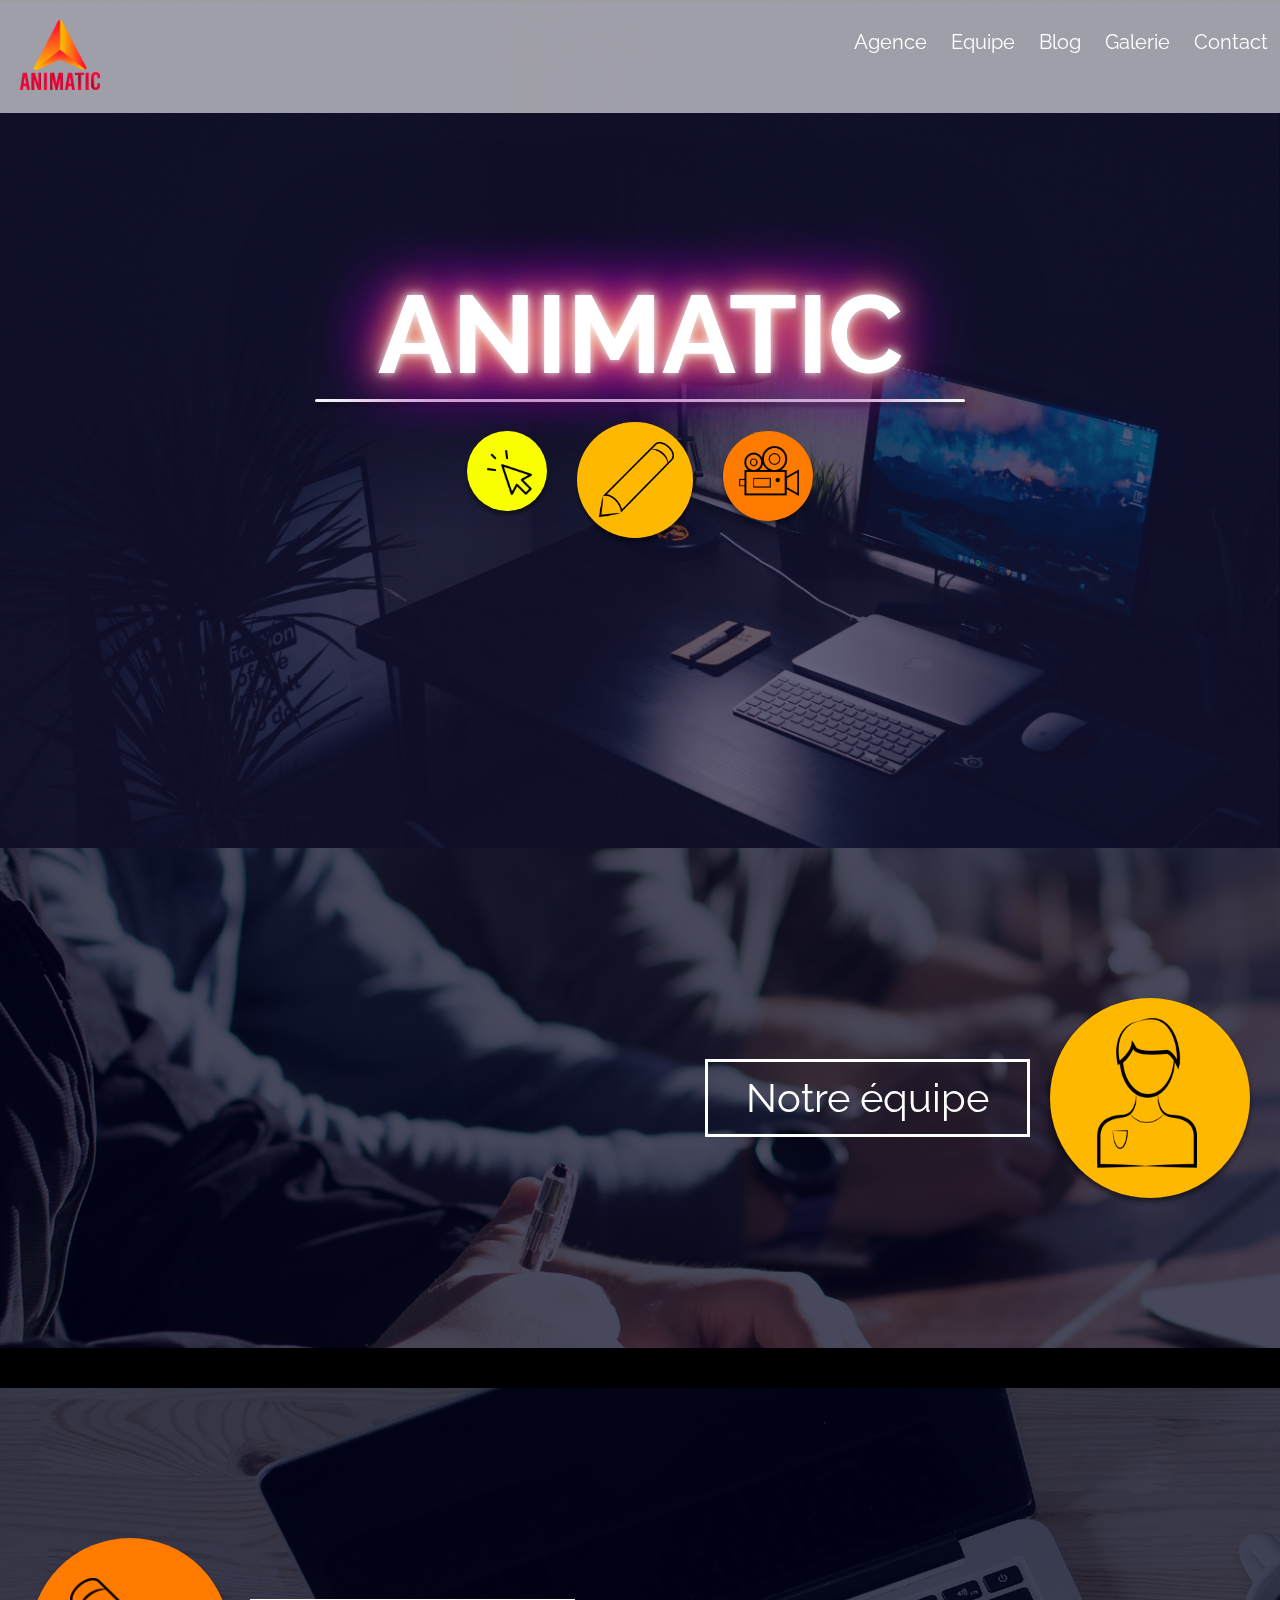
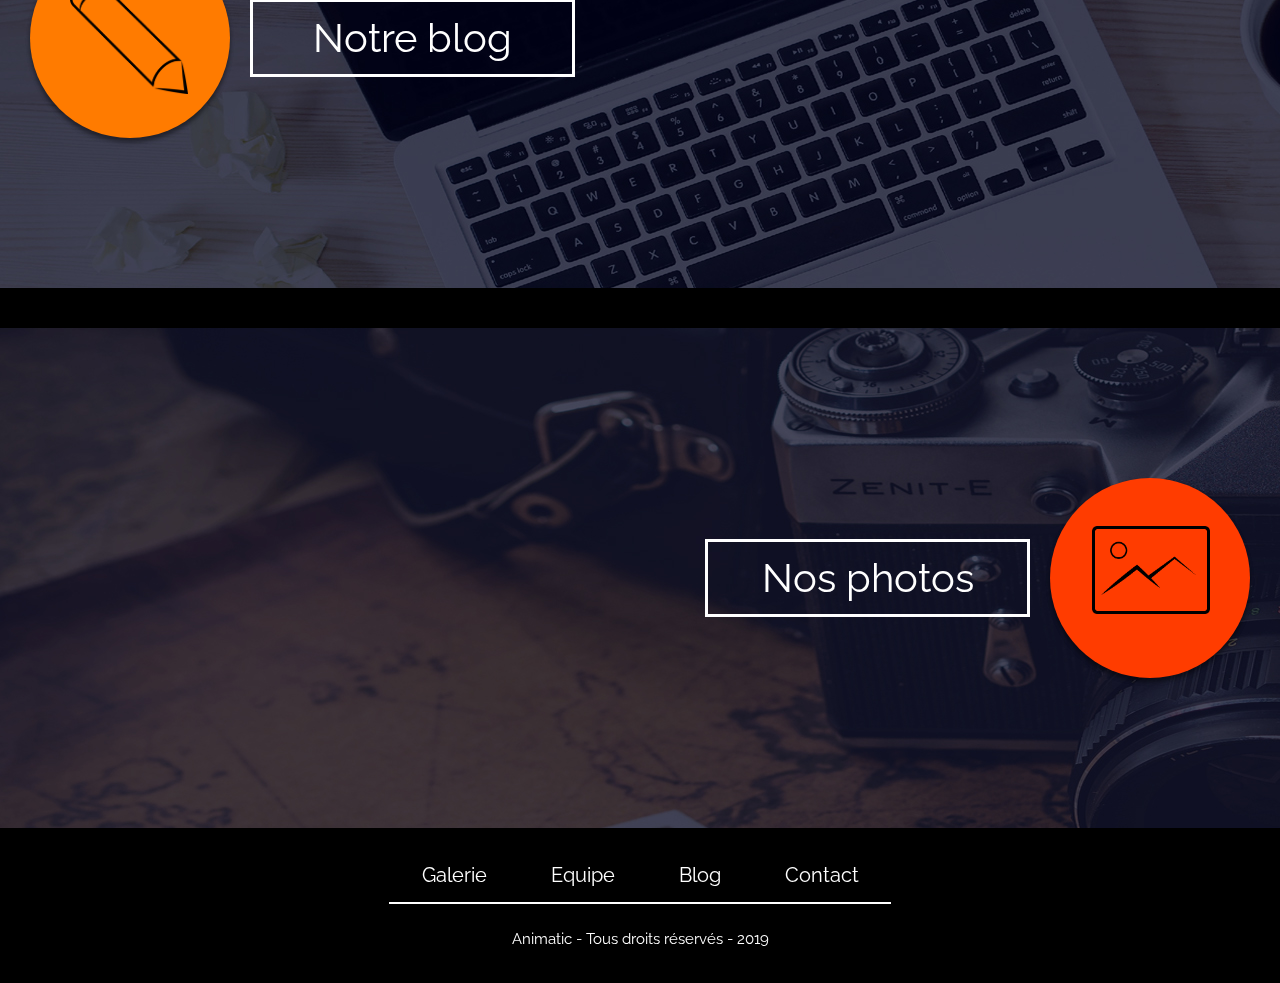
<file: index.html>
<!DOCTYPE html>
<html lang="fr">
<head>
	<meta charset="utf-8">
	<title>Animatic</title>
	<link href="https://fonts.googleapis.com/css?family=Raleway" rel="stylesheet">
	<link rel="stylesheet" type="text/css" href="styles/style_accueil.css">
	<link rel="icon" type="image/png" href="img/favicon.png" /> 
</head>

<body>
	
	<header>
		
		<div class="flexmenu espace"> 
			<!-- LOGO  -->
			<a href="index.html">
				<div class="logo">
					<img src="img/logo1.png" class="logo1">
				</div>
			</a>
			
			<!-- MENU-->
			<div class="menu">
				<a href="pages/Contact.html" class="neon">Contact</a>
				<a href="pages/Galerie.html"  class="neon">Galerie</a>
				<a href="pages/Blog.html" class="neon">Blog</a> 
				<a href="pages/Equipe.html" class="neon">Equipe</a>
				<a href="pages/Accueil.html" class="neon">Agence</a>
			</div> 
		</div>
		
	</header>
	
	
	<img src="img/testoff.jpg" class="superbg">
	
	
	
	<!-- PARTIE 1 -->
	<div class="animatic blink">ANIMATIC</div>
	<div class="ligne shadow"></div>
	
	<div class="flex">
		
		<a href="pages/Equipe.html">
			<div class="ellipse1 couleurlight shadow neonbox">
				<img src="img/cursor.png" class="cursor">
			</div>
		</a>
		
		<a href="pages/Blog.html">
			<div class="ellipse2 couleurmedium1 shadow neonbox">
				<img src="img/pen.png" class="pen ">
			</div>
		</a>
		
		<a href="pages/Galerie.html">
			
			<div class="ellipse3 couleurmedium2 shadow neonbox">
				<img src="img/video-camera.png" class="camera">
			</div>
		</a>
		
	</div>
	
	
	<!-- PARTIE 2 -->
	
	<!-- AGENCE -->
	
	
	<!-- EQUIPE -->
	<div class="team">
		<div class="flexBoitesGauche">
			
			<div class="cadreEquipe equipe">
				<a href="pages/Equipe.html">Notre équipe</a>
			</div>
			
			<div class="ellipseEquipe couleurmedium1 shadow">
				<img src="img/user.png" class="man">
			</div>	
		</div>
	</div>
	
	<!-- BLOG -->
	
	<div class="blogpic">
		<div class="flexBoitesDroite">
			
			<div class="ellipseBlog couleurmedium2 shadow">
				<img src="img/pen1.png" class="ecrit">
			</div> 
			
			<div class="cadreBlog blog">
				<a href="pages/Blog.html">Notre blog</a>
			</div>
			
		</div>
	</div>
	
	
	
	<!-- GALERIE -->
	<div class="pic">
		<div class="flexBoitesGauche">
			
			<div class="cadreGalerie galerie">
				<a href="pages/Galerie.html">Nos photos</a>
			</div>
			
			<div class="ellipseGalerie couleurdark shadow">
				<img src="img/photo.png" class="photo">
			</div>
			
		</div>
	</div>
	
	<footer>
		<a href="pages/Galerie.html">Galerie</a>
		<a href="pages/Equipe.html">Equipe</a>
		<a href="pages/Blog.html">Blog</a>
		<a href="pages/Contact.html">Contact</a>
		<hr>
		<br>
		Animatic - Tous droits réservés - 2019
	</footer>
	
</body>
</html>
</file>
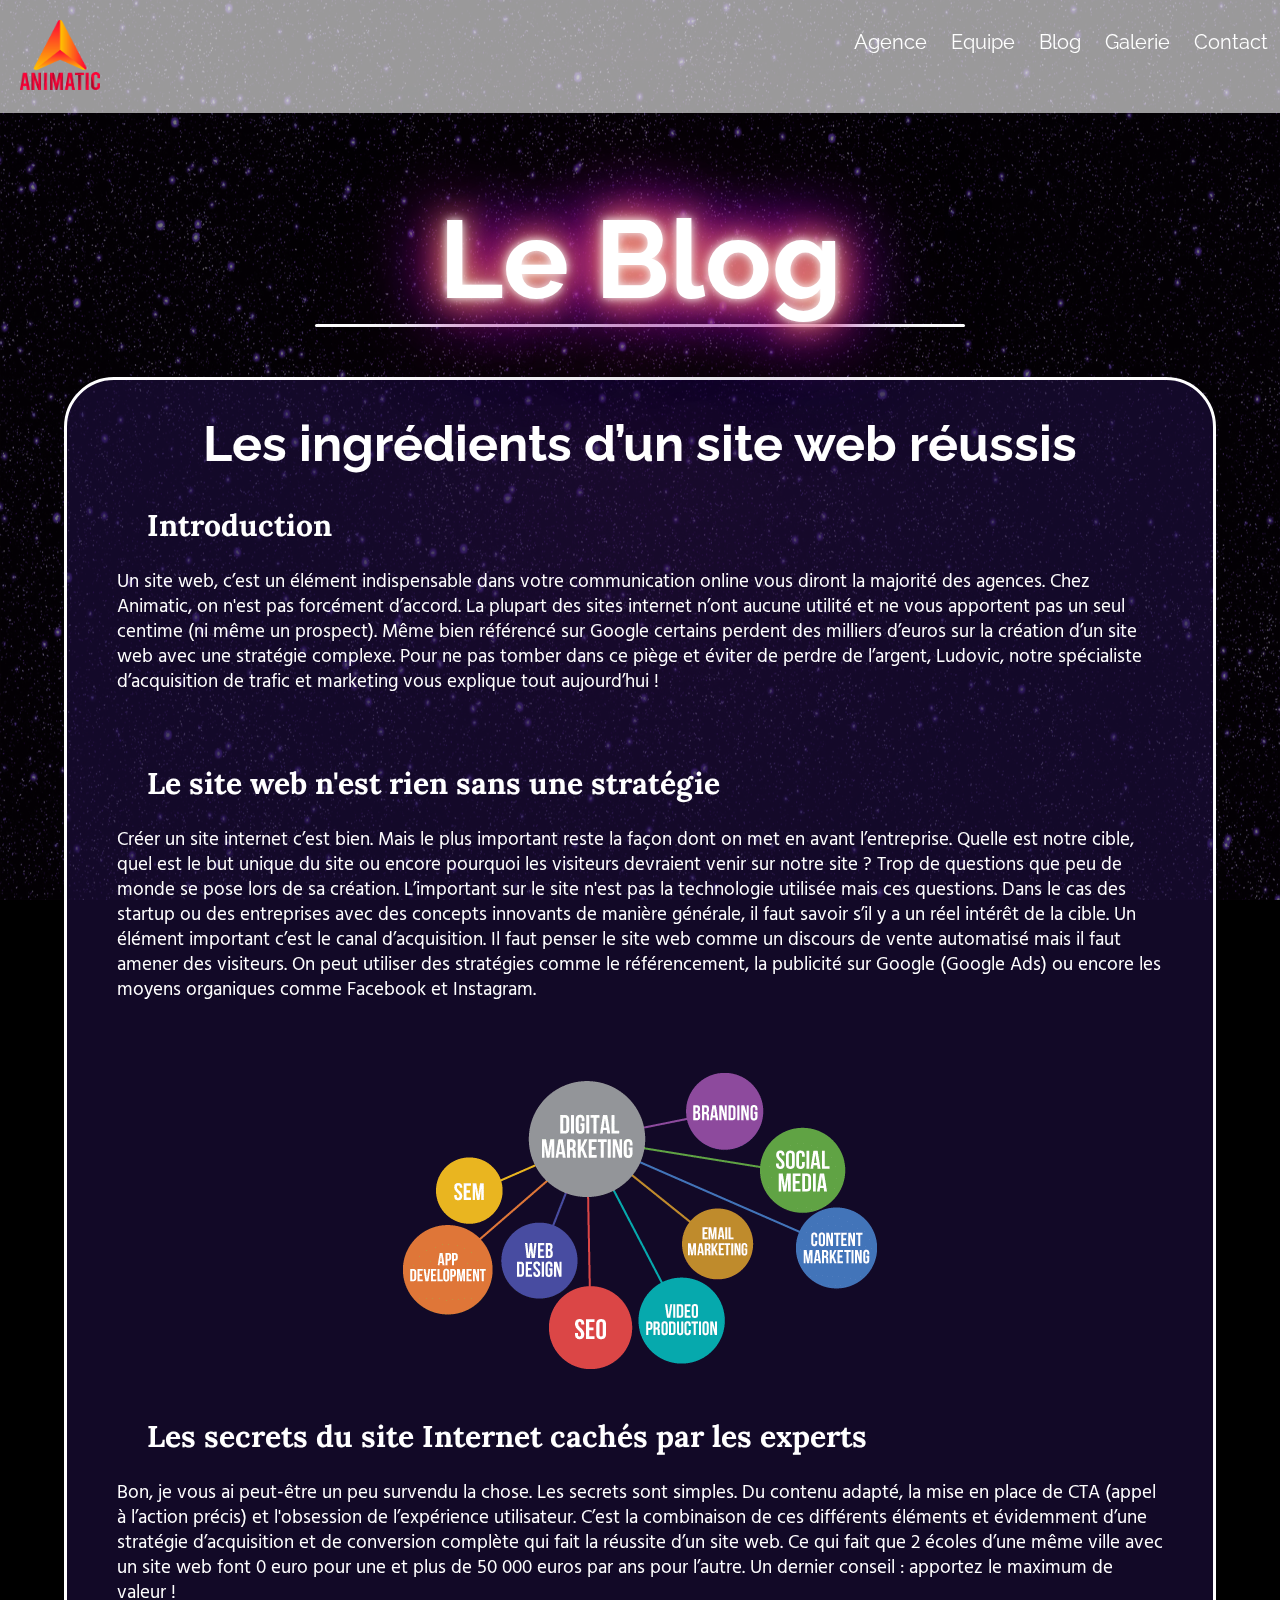
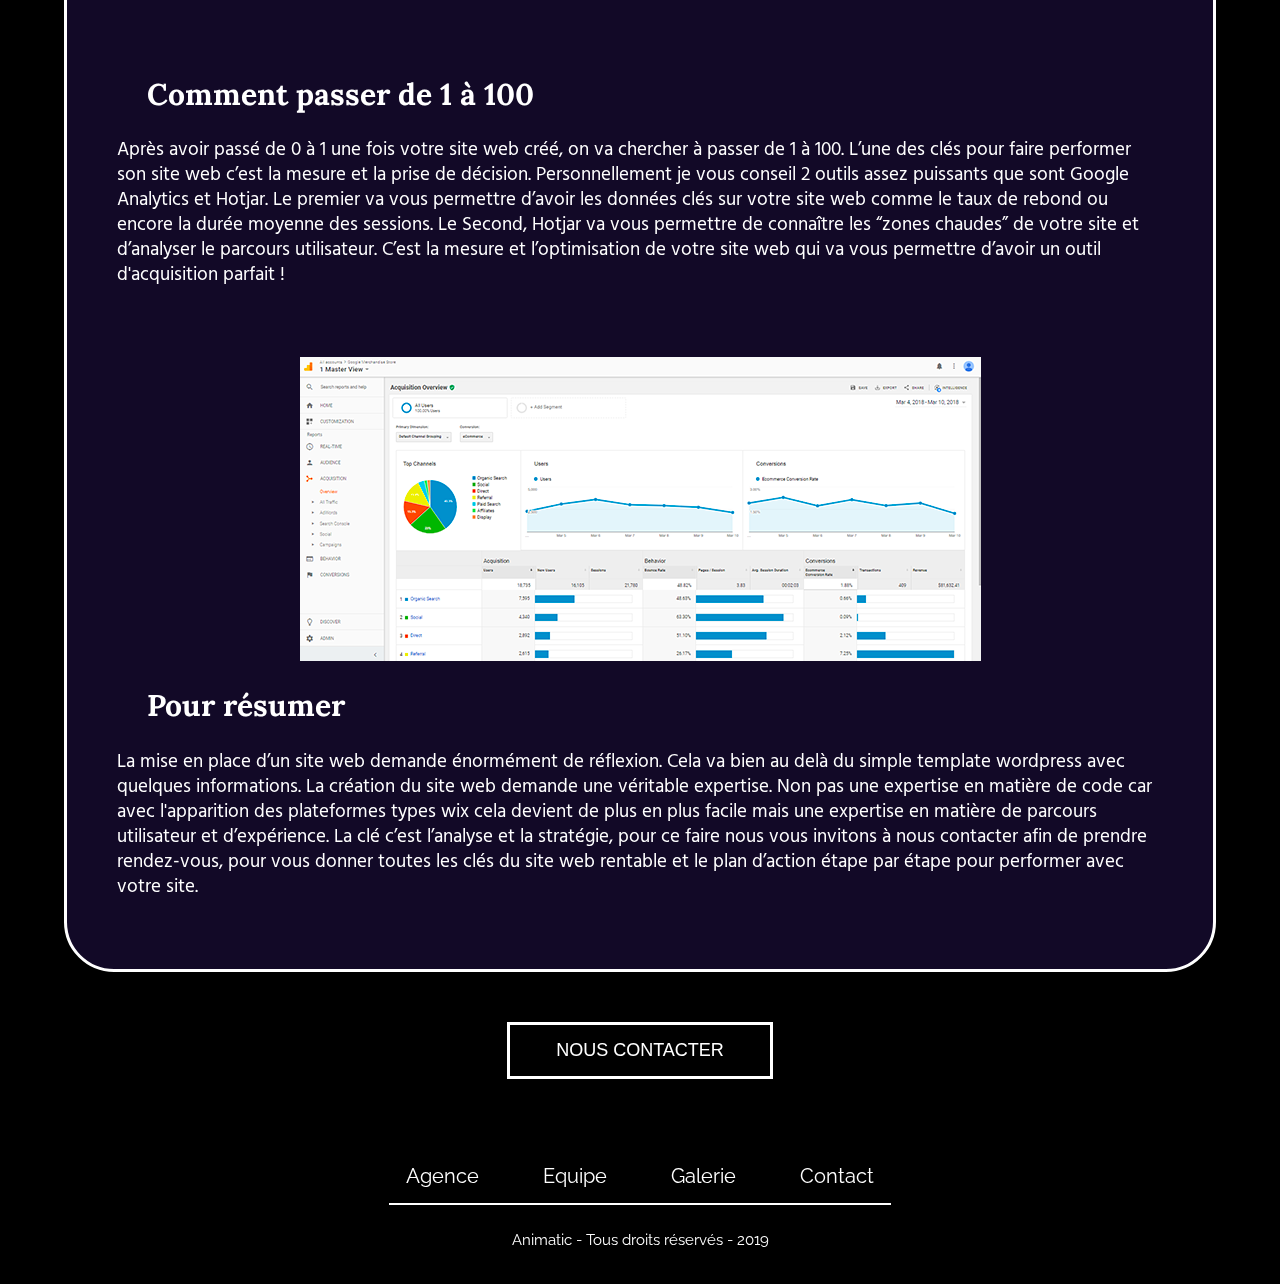
<file: pages/Blog.html>
<!DOCTYPE html>
<html lang="fr">
<head>
	<meta charset="utf-8">
	<link href="https://fonts.googleapis.com/css?family=Raleway" rel="stylesheet">
	<link href="https://fonts.googleapis.com/css?family=Lora" rel="stylesheet">
	<link href="https://fonts.googleapis.com/css?family=Hind+Madurai" rel="stylesheet">
	<link rel="stylesheet" type="text/css" href="../styles/style_blog.css">
	<link rel="icon" type="image/png" href="../img/favicon.png" />
	<title>Blog</title>
</head>

<body>
	
	<header>
		<div class="flexmenu espace"> 
			<!-- LOGO  -->
			<a href="../index.html">
				<div class="logo">
					<img src="../img/logo1.png" class="logo1">
				</div>
			</a>		
			
			<!-- MENU-->
			<div class="menu">
				<a href="Contact.html" class="neon">Contact</a>
				<a href="Galerie.html"  class="neon">Galerie</a>
				<a href="Blog.html" class="neon">Blog</a> 
				<a href="Equipe.html" class="neon">Equipe</a>
				<a href="../index.html" class="neon">Agence</a>
			</div> 
		</div>
		
	</header>
	
	
	<img src="../img/fondetoile.png" class="superbg">
	
	<div class="leblog blink">Le Blog</div>
	<div class="ligne shadow"></div>
	
	<div class="article">
		
		<h1>Les ingrédients d’un site web réussis</h1>
		
		<h2>Introduction</h2>
		
		<p>Un site web, c’est un élément indispensable dans votre communication online vous diront la majorité des agences. Chez Animatic, on n'est pas forcément d’accord. La plupart des sites internet n’ont aucune utilité et ne vous apportent pas un seul centime (ni même un prospect). Même bien référencé sur Google certains perdent des milliers d’euros sur la création d’un site web avec une stratégie complexe. Pour ne pas tomber dans ce piège et éviter de perdre de l’argent,  Ludovic, notre spécialiste d’acquisition de trafic et marketing vous explique tout aujourd’hui !</p>
		
		<h2>Le site web n'est rien sans une stratégie</h2>
		
		<p>Créer un site internet c’est bien. Mais le plus important reste la façon dont on met en avant l’entreprise. Quelle est notre cible, quel est le but unique du site ou encore pourquoi les visiteurs devraient venir sur notre site ? Trop de questions que peu de monde se pose lors de sa création. L’important sur le site n'est pas la technologie utilisée mais ces questions.
			Dans le cas des startup ou des entreprises avec des concepts innovants de manière générale, il faut savoir s’il y a un réel intérêt de la cible. 
			Un élément important c’est le canal d’acquisition. Il faut penser le site web comme un discours de vente automatisé mais il faut amener des visiteurs. On peut utiliser des stratégies comme le référencement, la publicité sur Google (Google Ads) ou encore les moyens organiques comme Facebook et Instagram.
		</p>
			
			<img src="../img/acquisition.png"class="imgarticle">
			<br>
			<h2>Les secrets du site Internet cachés par les experts</h2>
			
			<p>Bon, je vous ai peut-être un peu survendu la chose. Les secrets sont simples. Du contenu adapté, la mise en place de CTA (appel à l’action précis) et l'obsession de l’expérience utilisateur. C’est la combinaison de ces différents éléments et évidemment d’une stratégie d’acquisition et de conversion complète qui fait la réussite d’un site web. Ce qui fait que 2 écoles d’une même ville avec un site web font 0 euro pour une et plus de 50 000 euros par ans pour l’autre. Un dernier conseil : apportez le maximum de valeur !
			</p>
			
			<h2>Comment passer de 1 à 100</h2>
			
			<p>Après avoir passé de 0 à 1 une fois votre site web créé, on va chercher à passer de 1 à 100. L’une des clés pour faire performer son site web c’est la mesure et la prise de décision. Personnellement je vous conseil 2 outils assez puissants que sont Google Analytics et Hotjar. Le premier va vous permettre d’avoir les données clés sur votre site web comme le taux de rebond ou encore la durée moyenne des sessions. Le Second, Hotjar va vous permettre de connaître les “zones chaudes” de votre site et d’analyser le parcours utilisateur. C’est la mesure et l’optimisation de votre site web qui va vous permettre d’avoir un outil d'acquisition parfait !</p>
			
			<img src="../img/googleanalytics.png"class="imgarticle">
			
			<h2>Pour résumer</h2>
			
			<p>La mise en place d’un site web demande énormément de réflexion. Cela va bien au delà du simple template wordpress avec quelques informations. La création du site web demande une véritable expertise. Non pas une expertise en matière de code car avec l'apparition des plateformes types wix cela devient de plus en plus facile mais une expertise en matière de parcours utilisateur et d’expérience. La clé c’est l’analyse et la stratégie, pour ce faire nous vous invitons à nous contacter afin de prendre rendez-vous, pour vous donner toutes les clés du site web rentable et le plan d’action étape par étape pour performer avec votre site.
			</p>
			
		</div>
		
		
		<div class="contact fin">
			<a href="Contact.html">NOUS CONTACTER</a>
		</div>
		
		<footer>
			<a href="../index.html">Agence</a>
			<a href="Equipe.html">Equipe</a>
			<a href="Galerie.html">Galerie</a>
			<a href="Contact.html">Contact</a>
			<hr>
			<br>
			Animatic - Tous droits réservés - 2019
		</footer>
		
	</body>
	</html>
</file>
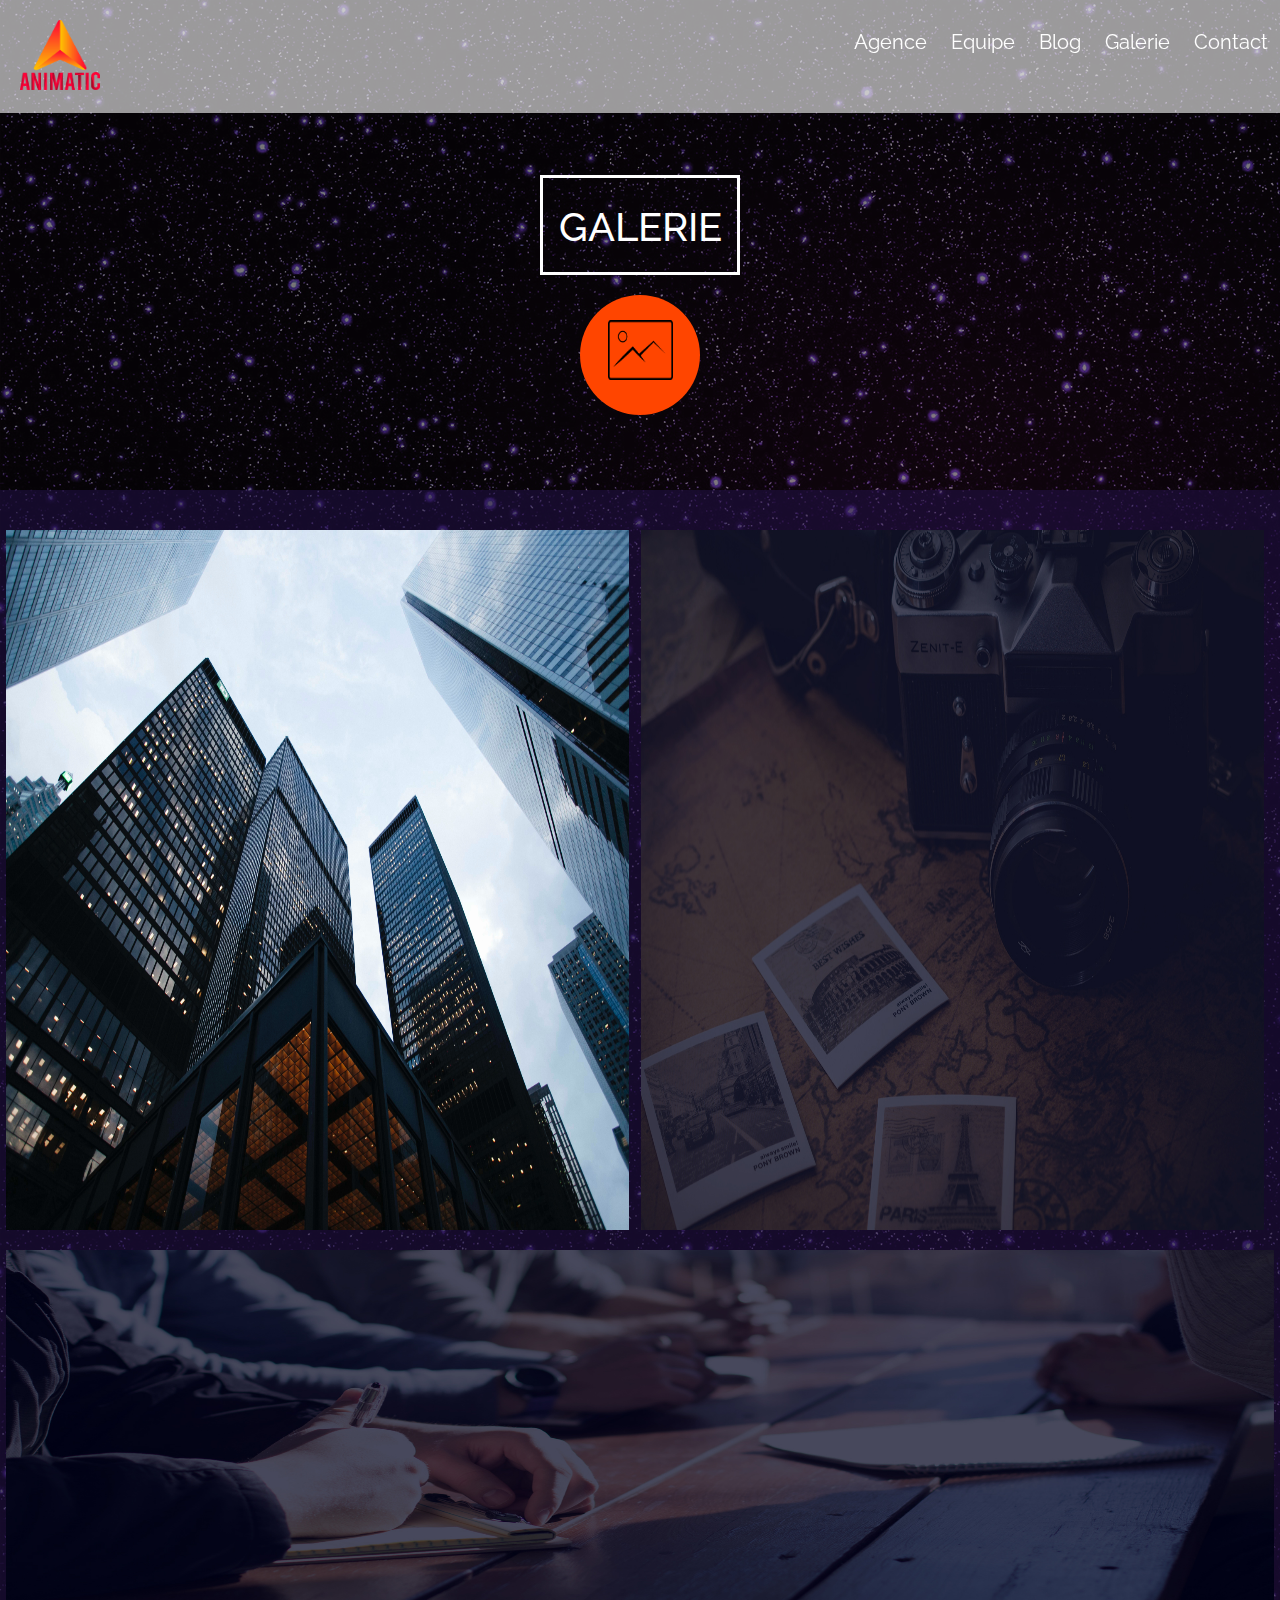
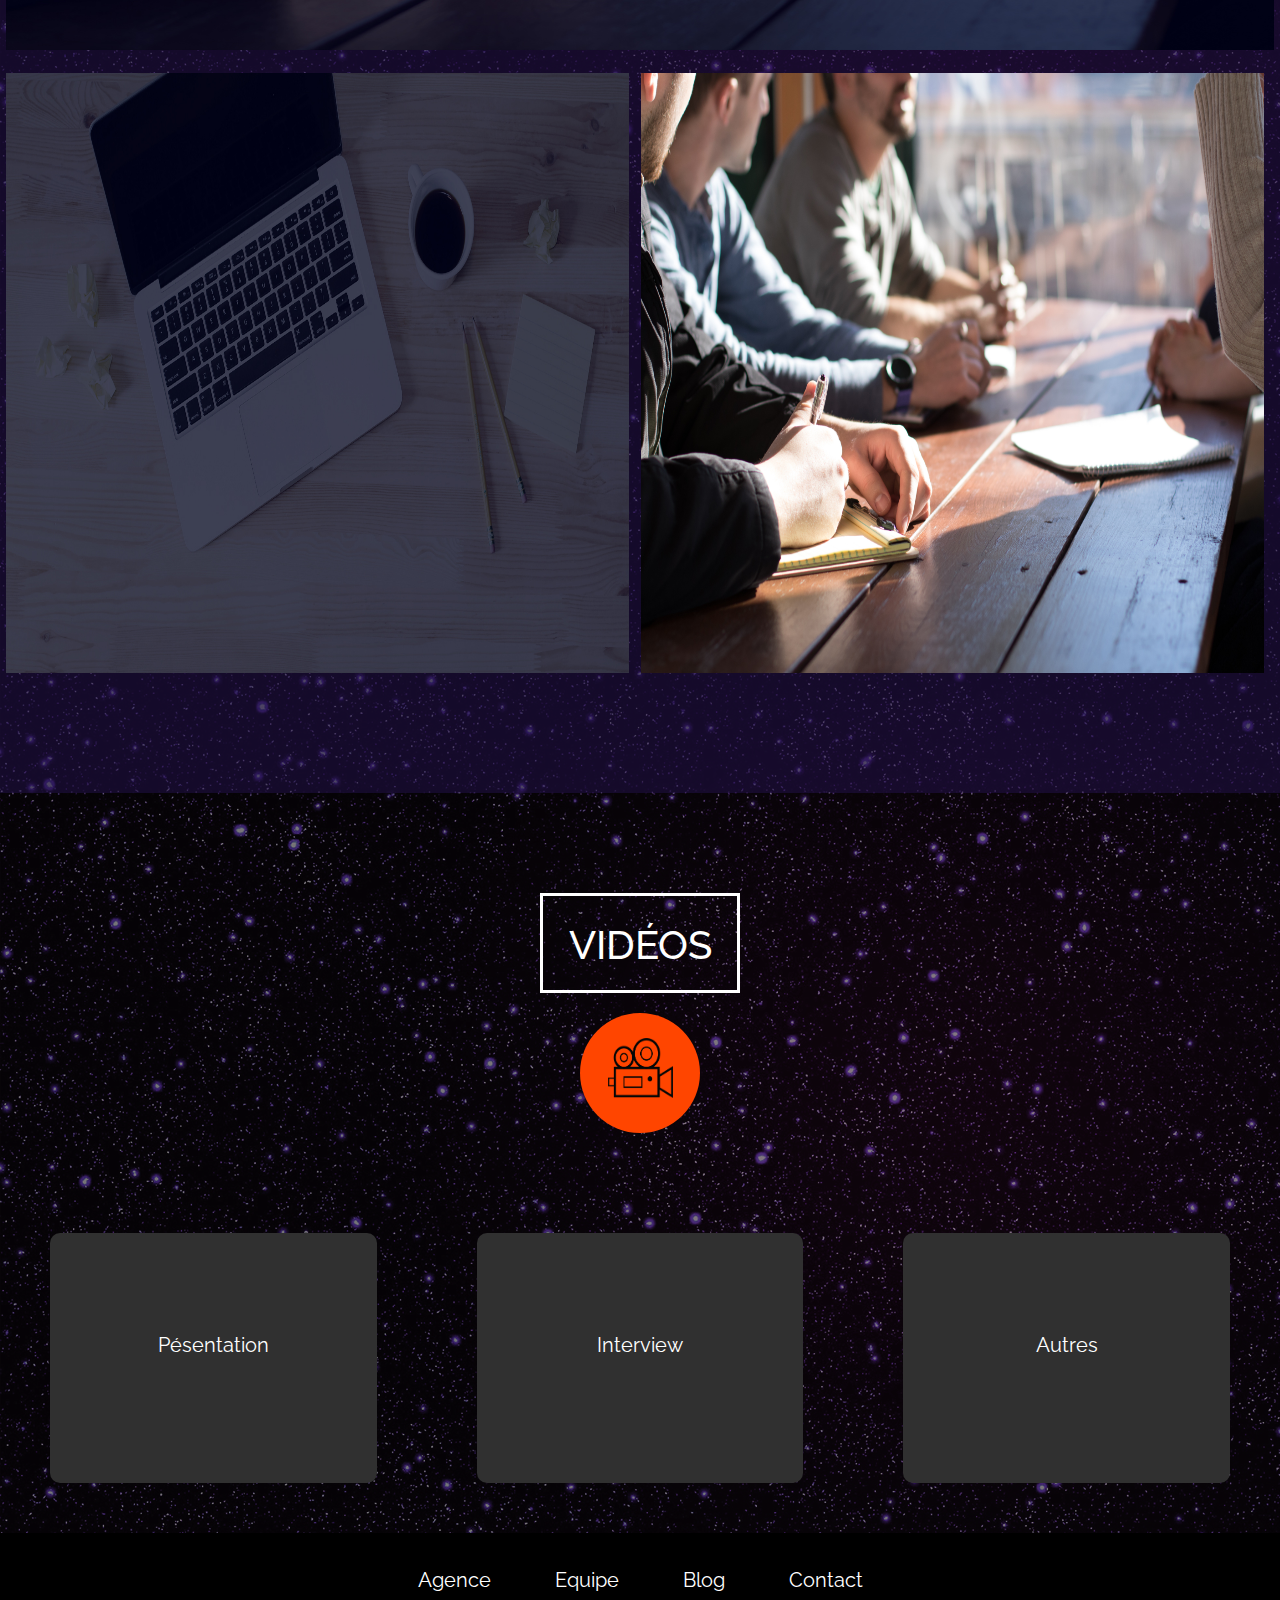
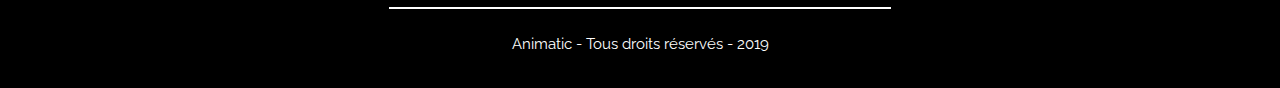
<file: pages/Galerie.html>
<!DOCTYPE html>
<html lang="fr">
<head>
    <meta charset="utf-8">
    <link href="https://fonts.googleapis.com/css?family=Raleway" rel="stylesheet">
    <link rel="stylesheet" type="text/css" href="../styles/style_galerie.css">
    <link rel="icon" type="image/png" href="../img/favicon.png" />
    <title>Galerie</title>
</head>

<body>
    
    <header>
        
        <div class="flexmenu espace"> 
            <!-- LOGO  -->
            <a href="../index.html">
                <div class="logo">
                    <img src="../img/logo1.png" class="logo1">
                </div>
            </a>
            
            <!-- MENU-->
            <div class="menu">
                <a href="Contact.html" class="neon">Contact</a>
                <a href="Galerie.html"  class="neon">Galerie</a>
                <a href="Blog.html" class="neon">Blog</a> 
                <a href="Equipe.html" class="neon">Equipe</a>
                <a href="../index.html" class="neon">Agence</a>
            </div> 
        </div>
        
    </header>
    
    <div class="galerie">
        <div class="texte">
            <p>GALERIE</p>
        </div>
        
        <div class="ellipse1 couleurlight">
            <img src="../img/photo.png" class="picture">
        </div>
        
    </div>
    
    
    <div class="fond">
        
        <div class="img">
            <img src="../img/p.jpg" height="700px" width="49%">
            <img src="../img/pic.jpg" height="700px" width="49%">
        </div>
        
        <img src="../img/team.jpg" height="400px" width="99%">
        
        <div class="img">
            <img src="../img/blog.jpg" height="600px" width="49%">
            <img src="../img/j.jpg" height="600px" width="49%">
        </div>
        
    </div>
    
    <div class="video">
        
        <div class="texte">
            <p>VIDÉOS</p>
        </div>
        
        <div class="ellipse1 couleurlight">
            <img src="../img/video-camera.png" class="picture">
        </div>
        
    </div>
    
    <div class="boite">
        
        <div class="boite1">
            <p>Pésentation</p>
        </div>
        
        <div class="boite1">
            <p>Interview</p>
        </div>
        
        <div class="boite1">
            <p>Autres</p>
        </div>
        
    </div>
    
    
    
    <footer>
        <a href="../index.html">Agence</a>
        <a href="Equipe.html">Equipe</a>
        <a href="Blog.html">Blog</a>
        <a href="Contact.html">Contact</a>
        <hr>
        <br>
        Animatic - Tous droits réservés - 2019
    </footer>
    
</body>
</html>
</file>
<file: styles/style_accueil.css>
header{
    width: 100%;
    position: fixed;
    top: 0;
    background-color: rgba(255, 255, 255, 0.6);
}

img.superbg {
    position:fixed;
    top:0;
    left:0;
    z-index:-1;
    width: 100vw;
    height: 100vh;
}


.blink {
    color:black; 
    animation: colorblink 3s infinite;
    font-size: 120px;
}

@keyframes colorblink { 
  0% { }
  70% { color:white;
        text-shadow : 
        0 0 10px white;
        text-shadow : 
        0 0 30px rgb(255, 233, 153);
        text-shadow :  
        0 0 40px rgb(253, 0, 0),
        0 0 70px rgb(225, 0, 255), 
        0 0 80px rgb(225, 0, 255), 
        0 0 100px #183152, 
        0 0 150px #183152; } 
}


body{
	padding: 0px;
	margin: 0px;
	font-family: 'Roboto', sans-serif;
	font-size: 14px;
	background-color: black;
}


/**********************************************************/
/************************COULEURS**************************/
/**********************************************************/
.couleurlight{
    background: #FAFF00;
}

.couleurmedium1{
    background: #FFB800;
}

.couleurmedium2{
    background: rgb(255, 123, 0);
}

.couleurdark{
    background: rgb(255, 60, 0);
}

.neon:hover{
	color:white;
	text-shadow: 
	0 0 10px white,
	 0 0 30px rgb(255, 233, 153), 
	 0 0 40px rgb(253, 0, 0),
	 0 0 70px rgb(225, 0, 255), 
	 0 0 80px rgb(225, 0, 255), 
	 0 0 100px #183152, 
	 0 0 150px #183152;
}

.neonbox:hover{
	box-shadow: 
	0 0 10px white,
	 0 0 30px rgb(255, 233, 153), 
	 0 0 40px rgb(253, 0, 0),
	 0 0 70px rgb(225, 0, 255), 
	 0 0 80px rgb(225, 0, 255), 
	 0 0 100px #183152, 
	 0 0 150px #183152;
	transition-duration: 1s;
}

/*************************EFFETS***************************/

.shadow{
	box-shadow: 0px 4px 4px rgba(0, 0, 0, 0.25), 
	0px 4px 4px rgba(0, 0, 0, 0.25);
}

/**********************************************************/
/*********************FIN COULEURS*************************/
/**********************************************************/


/**********************************************************/
/************************MENU******************************/
/**********************************************************/

/* LOGOS */

.logo{
    margin: 20px;
}
    
.logo1{ 
    width: 80px;
    height: 70px;
}

/* MENU */  

/**********************************************************/
/***********************FIN MENU***************************/
/**********************************************************/

.flexmenu{
	display: flex;	
}

.menu {
    padding-top: 20px;
    color: #ffffff;
    font-size: 20px;
    font-family: Raleway;
}
  
.menu a {
    float: right;
    color: #ffffff;
    padding: 10px 12px;
    text-decoration: none;
}
  
.menu a:hover {
    color: #FFB800;
    transition-duration: 0.4s;
}  

.espace{
    justify-content: space-between;
}

/**********************************************************/
/***********************PARTIE 1***************************/
/**********************************************************/

.animatic{
    text-align: center;  
    font-family: Raleway;
    font-weight: bold;
    font-size: 110px;
    padding-top: 30vh; 
    color:white;
	text-shadow: 
	0 0 10px white,
	 0 0 30px rgb(255, 233, 153), 
	 0 0 40px rgb(253, 0, 0),
	 0 0 70px rgb(225, 0, 255), 
	 0 0 80px rgb(225, 0, 255), 
	 0 0 100px #183152, 
	 0 0 150px #183152;
}

.ligne{
    width: 650px;
    height: 3px;
    margin-left: auto;
    margin-right: auto;
    border-radius: 40px;
    background-color: white;
}

/* FLEX POUR ELLIPSES */

.flex{
    display: flex;			
    margin:20px;
    justify-content: center;
}

/* ELLPSES */

.ellipse1{
    width: 80px;
    height: 80px;
	margin-left: auto;
	margin-top: 9px;
    border-radius:100px;
}

.ellipse2{
    width: 116px;
    height: 116px;
    margin-left: 30px;
    margin-right: 30px;
    border-radius:100px;
    margin-bottom: 270px;
}

.ellipse3{
    width: 90px;
    height: 90px;
	margin-right: auto; 
	margin-top: 9px;
    border-radius:100px;
}

/* HOVER ELLIPSES */

.ellipse1:hover{
    transform: scale(1.10);
    transition-duration: 1s;
}

.ellipse2:hover{
    transform: scale(1.10);
    transition-duration: 1s;
}

.ellipse3:hover{
    transform: scale(1.10);
    transition-duration: 1s;
}

.pen{
	width: 75px;
	height: 75px;
	margin-top: 20px;
	margin-left: 22px;
}

.pen:hover{
	transform: scale(1.1);
	transition-duration: 1s;
}

.cursor{
	width: 45px;
	height: 45px;
	margin-top: 19px;
	margin-left: 20px;
}

.cursor:hover{
	transform: scale(1.3);
	transition-duration: 1s;
}

.camera{
	width: 60px;
	height: 50px;
	margin-top:15px;
	margin-left: 16px;
}

.camera:hover{
	transform: scale(1.2);
	transition-duration: 1s;
}

/**********************************************************/
/***********************FIN PARTIE 1***********************/
/**********************************************************/


/**********************************************************/
/**********************PARTIE 2****************************/
/**********************************************************/


/* FLEX BOITES */
 .flexBoitesDroite{
    display: flex;
    margin: 0px;
}

.flexBoitesGauche{
    display: flex;
    margin: 0px;
    float: right;
}

/* BACK */

.team{
    background-image: url(../img/team.jpg);
    
    height: 500px;
    width: 100%;
    min-width: 1000px;
    margin-top: 40px;
}

.blogpic{
    background-image: url(../img/blog.jpg);
    
    height: 500px;
    width: 100%;
    min-width: 1000px;
    margin-top: 40px;
}

.pic{
    background-image: url(../img/pic.jpg);
    
    height: 500px;
    width: 100%;
    min-width: 1000px;
    margin-top: 40px;
}


/*****************************AGENCE************************/
/* ABSOLUT */
.ellipseAgence{
    margin-top: 150px; 
    margin-left: 30px;
    width: 200px;
    height: 200px;
    border-radius: 500px;
}

.ellipseAgence:hover{
    transform: scale(1.10);
    transition-duration: 1s;
}

.home{
    width: 125px;
    height: 120px;
    margin-top: 30px;
    margin-left: 39px;
}

.home:hover{
    transform: scale(1.2);
    transition-duration: 1s;
}

.cadreAgence{
    margin-top: 211px;
    margin-left: 20px;
    width: 325px;
    height: 78px;
    border: 3px solid #FFFFFF;
    box-sizing: border-box;
}

.agence{ 
    padding-top: 12px;
    color: #ffffff;
    font-size: 40px;
    font-family: "Raleway";
    text-align: center;
}
  
.agence a{
    color: #ffffff;
    padding: 10px 12px;
    text-decoration: none;
}
  
.agence a:hover{
    color: #FFB800;
    transition-duration: 1s;   
}  


/****************************EQIUPE************************/

.ellipseEquipe{
    margin-top: 150px; 
    margin-right: 30px;
    width: 200px;
    height: 200px;
    border-radius: 500px;
}

.ellipseEquipe:hover{
    transform: scale(1.10);
    transition-duration: 1s;
}

.man{
    width: 100px;
    height: 150px;
    margin-top: 20px;
    margin-left: 47px;
}

.man:hover{
    transform: scale(1.2);
    transition-duration: 1s;
}

.cadreEquipe{
    margin-top: 211px;
    margin-right: 20px;
    width: 325px;
    height: 78px;
    border: 3px solid #FFFFFF;
    box-sizing: border-box;
}

.equipe{
    padding-top: 12px;
    color: #ffffff;
    font-size: 40px;
    font-family: Raleway;
    text-align: center;
}
  
.equipe a{
    color: #ffffff;
    padding: 10px 12px;
    text-decoration: none;
}
  
.equipe a:hover{
    color: #FFB800;
    transition-duration: 1s;   
} 

/***********************BLOG*******************************/

.ellipseBlog{
    margin-top: 150px; 
    margin-left: 30px;
    width: 200px;
    height: 200px;
    border-radius: 500px;
}

.ellipseBlog:hover{
    transform: scale(1.10);
    transition-duration: 1s;
}

.ecrit{
    width: 118px;
    margin-top: 40px;
    margin-left: 40px;
}

.ecrit:hover{
    transform: scale(1.2);
    transition-duration: 1s;
}

.cadreBlog{
    margin-top: 211px;
    margin-left: 20px;
    width: 325px;
    height: 78px;
    border: 3px solid #FFFFFF;
    box-sizing: border-box;
}

.blog{
    padding-top: 12px;
    color: #ffffff;
    font-size: 40px;
    font-family: Raleway;
    text-align: center;
}
  
.blog a{
    color: #ffffff;
    padding: 10px 12px;
    text-decoration: none;
}
  
.blog a:hover{
    color: #FFB800;
    transition-duration: 1s;   
} 

/**********************GALERIE*****************************/

.ellipseGalerie{
    margin-top: 150px; 
    margin-right: 30px;
    width: 200px;
    height: 200px;
    border-radius: 500px;
}

.ellipseGalerie:hover{
    transform: scale(1.10);
    transition-duration: 1s;
}

.photo{
    width: 118px;
    margin-top: 48px;
    margin-left: 42px;
}

.photo:hover{
    transform: scale(1.2);
    transition-duration: 1s;
}

.cadreGalerie{
    margin-top: 211px;
    margin-right: 20px;
    width: 325px;
    height: 78px;
    border: 3px solid #FFFFFF;
    box-sizing: border-box;
}

.galerie{
    padding-top: 12px;
    color: #ffffff;
    font-size: 40px;
    font-family: Raleway;
    text-align: center;
}
  
.galerie a{
    color: #ffffff;
    padding: 10px 12px;
    text-decoration: none;
}
  
.galerie a:hover{
    color: #FFB800;
    transition-duration: 1s;   
} 

/**********************************************************/
/**********************FIN PARTIE 2************************/
/**********************************************************/

footer{
    background-color: black;
    text-align: center;
    padding: 35px;
    font-family :'Raleway';
    color: white;
    font-size: 15px;
}

footer a{
    text-decoration: none;
    color: white;
    font-size: 15pt;
    margin: 30px;
}

footer a:hover{
    color: #FFB800;
    transition-duration: 0.5s;
}

hr{
    border: 1px solid white;
    width: 500px;
    margin-top: 15px;
}
</file>
<file: styles/style_blog.css>
header{
    width: 100%;
    position: fixed;
    top: 0;
    background-color: rgba(255, 255, 255, 0.6);
}

body{
	padding: 0px;
	margin: 0px;
	font-family: 'Roboto', sans-serif;
	font-size: 14px;
    background-color: black;
}

img.superbg {
    position:fixed;
    top:0;
    left:0;
    z-index:-1;
    width: 100vw;
    height: 100vh;
}


.blink {
    color:black; 
    animation: colorblink 3s infinite;
    font-size: 120px;
}

@keyframes colorblink { 
  0% { }
  70% { color:white;
        text-shadow : 
        0 0 10px white;
        text-shadow : 
        0 0 30px rgb(255, 233, 153);
        text-shadow :  
        0 0 40px rgb(253, 0, 0),
        0 0 70px rgb(225, 0, 255), 
        0 0 80px rgb(225, 0, 255), 
        0 0 100px #183152, 
        0 0 150px #183152; } 
}

.neon:hover{
	color:white;
	text-shadow: 
	0 0 10px white,
	 0 0 30px rgb(255, 233, 153), 
	 0 0 40px rgb(253, 0, 0),
	 0 0 70px rgb(225, 0, 255), 
	 0 0 80px rgb(225, 0, 255), 
	 0 0 100px #183152, 
	 0 0 150px #183152;
}

/*************************EFFETS***************************/
 .shadow{
	box-shadow: 0px 4px 4px rgba(0, 0, 0, 0.25), 
	0px 4px 4px rgba(0, 0, 0, 0.25);
}

/* LOGOS */

.logo{
    margin: 20px;
}
    
.logo1{ 
    width: 80px;
    height: 70px;
}

/* FIN LOGOS */

.flexmenu{
	display: flex;	
}

.menu {
    padding-top: 20px;
    color: #ffffff;
    font-size: 20px;
    font-family: Raleway;

}
  
.menu a {
    float: right;
    color: #ffffff;
    padding: 10px 12px;
    text-decoration: none;
}
  
.menu a:hover {
    /* background-color: #474747; */
    color: #FFB800;
    transition-duration: 0.4s;
}  

.espace{
    justify-content: space-between;
   
}

/**********************************************************/
/***********************PARTIE 1***************************/
/**********************************************************/

.leblog{
    text-align: center;  
    font-family: Raleway;
    font-weight: bold;
    font-size: 110px;
    padding-top: 5vh; 
    color:white;
    margin-top: 150px;
	text-shadow: 
	0 0 10px white,
	 0 0 30px rgb(255, 233, 153), 
	 0 0 40px rgb(253, 0, 0),
	 0 0 70px rgb(225, 0, 255), 
	 0 0 80px rgb(225, 0, 255), 
	 0 0 100px #183152, 
	 0 0 150px #183152;
}

.ligne{
    width: 650px;
    height: 3px;
    margin-left: auto;
    margin-right: auto;
    border-radius: 40px;
    background-color: white;
}

/**********************************************************/
/***********************FIN PARTIE 1***********************/
/**********************************************************/

p{
    color: white;
    font-family: 'Hind Madurai', sans-serif; 
    padding-left: 50px;
    padding-right: 50px;
    margin-bottom: 70px;
    font-size: 15px;
}

h1{
    color: white;
    text-align: center;
    font-family: 'Raleway', sans-serif;
    font-size: 50px;
}

h2{
    color: white;
    font-family: 'Lora', italic;
    margin-left: 80px;
}

h3{
    text-align: center;
    color: white;
    font-size: 20px;
}

a{
    text-decoration:none;
    color: white;
}

a:hover{
    color: #FFB800;
    transition-duration: 0.5s;
}

footer{
    background-color: black;
    text-align: center;
    padding: 35px;
    font-family :'Raleway';
    color: white;
    font-size: 15px;
}

footer a{
    text-decoration: none;
    color: white;
    font-size: 15pt;
    margin: 30px;
}

footer a:hover{
    color: #FFB800;
    transition-duration: 0.5s;
}

hr{
    border: 1px solid white;
    width: 500px;
    margin-top: 15px;
}

.imgarticle{
    display:block;
    margin-left:auto;
    margin-right:auto;
}

.contact{
    display: block;
    max-width: 200px;
	padding: 15px 30px;
	font-weight: 500;
	font-size: 18px;
	color: #FFF;
	text-decoration: none;
    border: 3px solid #FFF;
    margin: 50px auto 50px auto;
}

.fin{
    text-align: center;
}

.article{
    background-color: rgba(36, 18, 78, 0.5);
    border: 3px solid white;
    border-radius: 50px;
    margin: 50px 5% 50px 5%;
    font-size: 15pt;
}

.article p{
    font-size: 14pt;
}
</file>
<file: styles/style_galerie.css>
body{
    margin: 0;
	font-family: 'Raleway';
    font-size: 14px;
    background: rgb(22, 22, 22);
    background-image: url(../img/fondetoile.png);

}

header{
    width: 100%;
    position: fixed;
    top: 0;
    background-color: rgba(255, 255, 255, 0.6);
}

.creation{
    padding-bottom: 125px;
	background-color: black;
	width: 100%;
    margin: 0px;
    padding-bottom: 50px;	
}

.flexmenu{
	display: flex;	
}

.espace{
    justify-content: space-between;
}

/* LOGOS */

.logo{
    margin: 20px;
}
    
.logo1{ 
    width: 80px;
    height: 70px;
}

/* MENU */
.menu {
    padding-top: 20px;
    color: #ffffff;
    font-size: 20px;
    font-family: Raleway;
}
  
.menu a {
    float: right;
    color: #ffffff;
    padding: 10px 12px;
    text-decoration: none;
}
  
.menu a:hover {
    /* background-color: #474747; */
    color: #FFB800;
    transition-duration: 0.4s;
}

.neon:hover{
	color:white;
	text-shadow: 
	0 0 10px white,
	 0 0 30px rgb(255, 233, 153), 
	 0 0 40px rgb(253, 0, 0),
	 0 0 70px rgb(225, 0, 255), 
	 0 0 80px rgb(225, 0, 255), 
	 0 0 100px #183152, 
	 0 0 150px #183152;
}

.galerie{
    padding: 75px;
}

.texte{
    font-family: Raleway;
    width: 200px;
    height: 100px;
    margin: 100px auto 0 auto;
    border: 3px solid #FFFFFF;
    box-sizing: border-box;
}

.texte p{
    text-align: center;
    color: white;
    font-size: 40px;
    font-weight: 500; 
    margin-top: 25px;
    margin-bottom: 0px;
}

.texte p:hover{
    color: #FFB800;
    transition-duration: 0.5s;
}

/*************************EFFETS***************************/

/*********************FIN EFFETS***************************/


/*********************COULEURS****************************/
.couleurlight{
    background: orangered;
    height: 120px;
    width: 120px;
    display: block;
    margin-left: auto;
    margin-right: auto;
    margin-top: 20px;  
    border-radius: 60px;
}
/*********************FIN COULEURS****************************/

.picture{
	width: 65px;
    height: 60px;
    display: block;
    margin-left: auto;
    margin-right: auto;
    padding-top: 25px;
}

.ellipse1:hover{
    transform: scale(1.2);
    transition-duration: 1s;
}

.fond{
    text-align: center;
    background-color: rgba(36, 18, 78, 0.5);
    padding-top: 20px;
    padding-bottom: 100px;
    
}

.video{
    margin: 50px;
}

/*********************IMAGES***************/

.img{
    display: flex;
    justify-content: space-around;
    margin-top: 20px;
    margin-bottom: 20px;
    padding-right: 10px;
   
}

.fin{
    color: white;
    text-align: center;
}

/**********************BOITE******************/

.boite{
    display: flex;
    justify-content: space-around;
    color: white;
    font-size: 15pt;
    text-align: center;
}

.boite1{
    width: 400px;
    height: 250px;
    border-radius: 10px;
    background-color: rgb(48, 48, 48);
    margin: 50px;
}

.boite .boite1 p{
    margin-top: 100px;
}

footer{
    background-color: black;
    text-align: center;
    padding: 35px;
    font-family :'Raleway';
    color: white;
    font-size: 15px;
}

footer a{
    text-decoration: none;
    color: white;
    font-size: 15pt;
    margin: 30px;
}

footer a:hover{
    color: #FFB800;
    transition-duration: 0.5s;
}

hr{
    border: 1px solid white;
    width: 500px;
    margin-top: 15px;
}
</file>
